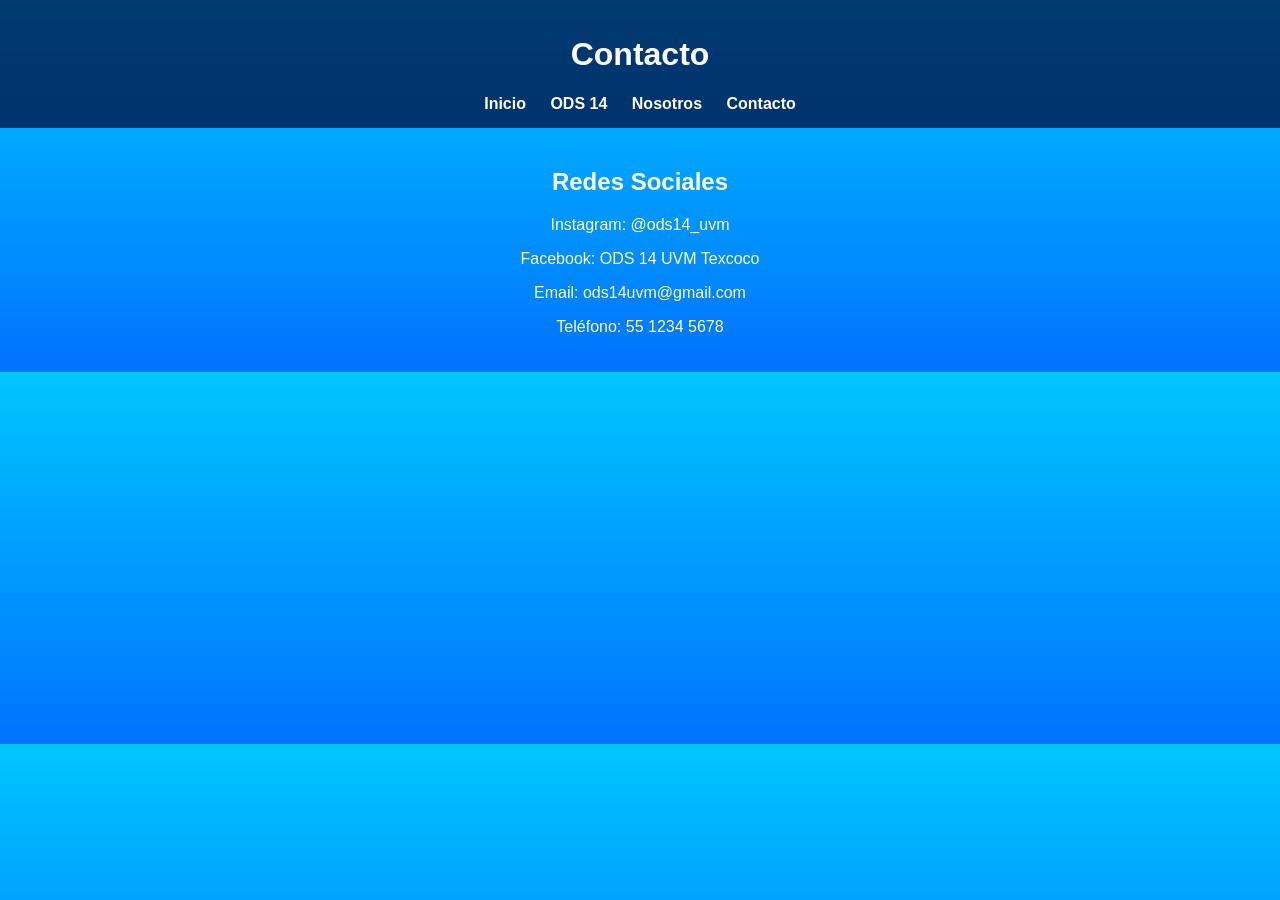
<file: contacto.html>
<!DOCTYPE html>
<html lang="es">
<head>
    <meta charset="UTF-8">
    <title>Contacto</title>
    <link rel="stylesheet" href="styles.css">
</head>
<body>

<header>
    <h1>Contacto</h1>
    <nav>
        <a href="index.html">Inicio</a>
        <a href="ods14.html">ODS 14</a>
        <a href="nosotros.html">Nosotros</a>
        <a href="contacto.html">Contacto</a>
    </nav>
</header>

<section>
    <h2>Redes Sociales</h2>
    <p>Instagram: @ods14_uvm</p>
    <p>Facebook: ODS 14 UVM Texcoco</p>
    <p>Email: ods14uvm@gmail.com</p>
    <p>Teléfono: 55 1234 5678</p>
</section>

</body>
</html>
</file>
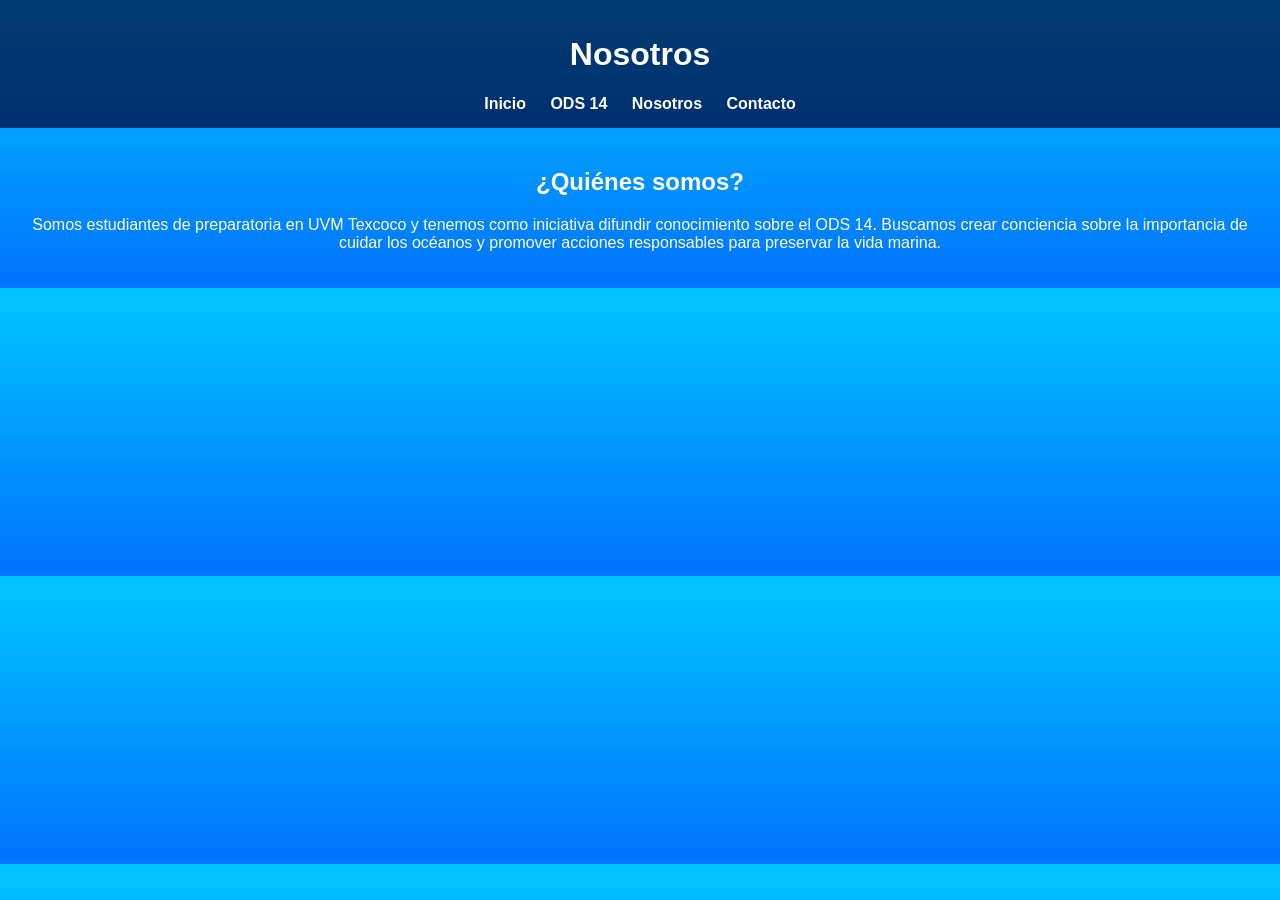
<file: nosotros.html>
<!DOCTYPE html>
<html lang="es">
<head>
    <meta charset="UTF-8">
    <title>Nosotros</title>
    <link rel="stylesheet" href="styles.css">
</head>
<body>

<header>
    <h1>Nosotros</h1>
    <nav>
        <a href="index.html">Inicio</a>
        <a href="ods14.html">ODS 14</a>
        <a href="nosotros.html">Nosotros</a>
        <a href="contacto.html">Contacto</a>
    </nav>
</header>

<section>
    <h2>¿Quiénes somos?</h2>
    <p>
        Somos estudiantes de preparatoria en UVM Texcoco y tenemos como iniciativa difundir 
        conocimiento sobre el ODS 14. Buscamos crear conciencia sobre la importancia de cuidar 
        los océanos y promover acciones responsables para preservar la vida marina.
    </p>
</section>

</body>
</html>
</file>
<file: styles.css>
body {
    margin: 0;
    font-family: Arial;
    background: linear-gradient(to bottom, #00c6ff, #0072ff);
    color: white;
    text-align: center;
}

header {
    background-color: rgba(0,0,50,0.7);
    padding: 15px;
}

nav a {
    color: white;
    margin: 10px;
    text-decoration: none;
    font-weight: bold;
}

nav a:hover {
    text-decoration: underline;
}

section {
    padding: 20px;
}

img {
    border-radius: 10px;
    margin-top: 10px;
}

.info {
    margin-top: 20px;
    background: rgba(0,0,0,0.3);
    padding: 10px;
    border-radius: 10px;
}

.carousel img {
    width: 400px;
    height: 250px;
    border-radius: 10px;
}
</file>
